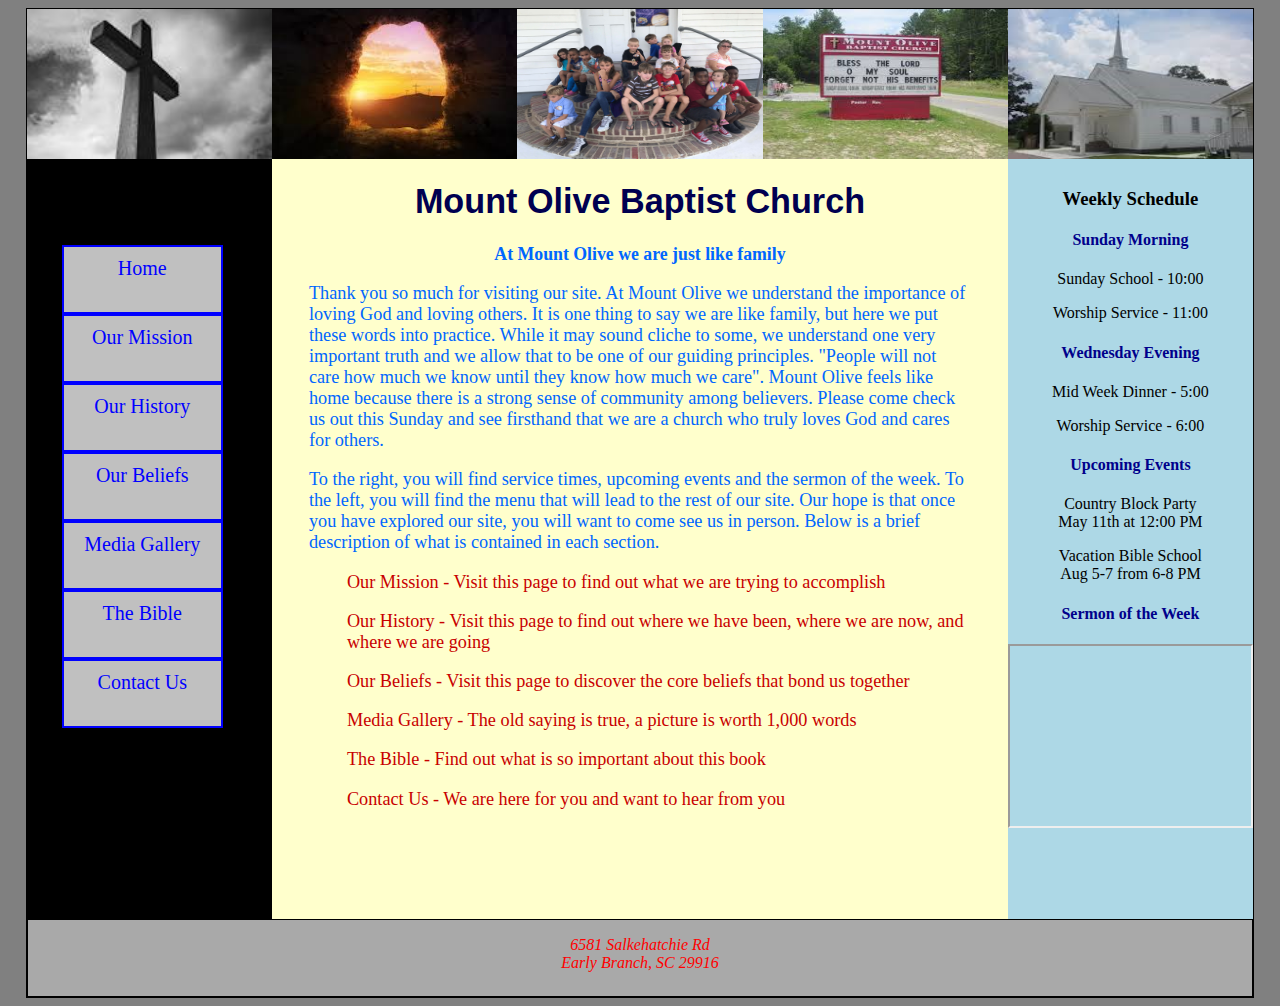
<file: Church Sample Website/index.html>
<!DOCTYPE html>
<html lang="en">
<head>
	<meta charset="utf-8">
	<title>Mount Oive Baptist Church Home</title>
	<meta name="viewport" content="width=device-width">
	<link rel="stylesheet" href="client.css">
</head>
<body>
	
    <div class="wrapper">
	<header>
			<img src="images/1Across.jpg" alt="cross photo" />
	  		<img src="images/3Bempty tomb.jpg" alt="empty tomb Photo" />
			<img src="images/2AVBS.JPG" alt="VBS Photo" />
	        <img src="images/3Achurchsign.jpg" alt="church sign photo" />
			<img src="images/5Achurch.jpg" alt="church photo" />					
	</header>
		<nav>
			<ul>
				<li><a href="index.html">Home</a></li>
				<li><a href="mission.html">Our Mission</a></li>
				<li><a href="history.html">Our History</a></li>
				<li><a href="beliefs.html">Our Beliefs</a></li>
				<li><a href="photos.html">Media Gallery</a></li>
				<li><a href="bible.html">The Bible</a></li>
				<li><a href="contact.html">Contact Us</a></li>
			</ul>
		</nav>
		<section>
                <h1>Mount Olive Baptist Church</h1>
                <h3>At Mount Olive we are just like family</h3>
                
                <p>Thank you so much for visiting our site.  At Mount Olive we understand the importance of loving God and loving others.  It is one thing to say we are like family, but here we put these words into practice.  While it may sound cliche to some, we understand one very important truth and we allow that to be one of our guiding principles.  "People will not care how much we know until they know how much we care".  Mount Olive feels like home because there is a strong sense of community among believers. Please come check us out this Sunday and see firsthand that we are a church who truly loves God and cares for others.</p>
                <p>To the right, you will find service times, upcoming events and the sermon of the week.  To the left, you will find the menu that will lead to the rest of our site.  Our hope is that once you have explored our site, you will want to come see us in person.  Below is a brief description of what is contained in each section.  </p>
				<ul>
	           		<p>Our Mission - Visit this page to find out what we are trying to accomplish</p>
	           		<p>Our History - Visit this page to find out where we have been, where we are now, and where we are going</p>
	           		<p>Our Beliefs - Visit this page to discover the core beliefs that bond us together</p>
	           		<p>Media Gallery - The old saying is true, a picture is worth 1,000 words</p>
	           		<p>The Bible - Find out what is so important about this book</p>
	           		<p>Contact Us - We are here for you and want to hear from you</p>
           		</ul>
	    </section>
	    <aside>
	    		<h3>Weekly Schedule</h3>
	    		<h4>Sunday Morning</h4>
                <p>Sunday School - 10:00</p>
                <p>Worship Service - 11:00</p>
                <h4>Wednesday Evening</h4>
                <p>Mid Week Dinner - 5:00</p>
                <p>Worship Service - 6:00</p>
                <h4>Upcoming Events</h4>
                <p>Country Block Party <br> May 11th at 12:00 PM </p>
                <p>Vacation Bible School <br> Aug 5-7 from 6-8 PM </p>
                <h4>Sermon of the Week</h4>
			    <iframe allowfullscreen="0" width="250" height="180" controls
				source src="https://www.youtube.com/embed/h9vOhB8njWQ">
				</iframe>				
	    </aside>
	    <footer>
	        <blockquote>
	                <address>
	                        6581 Salkehatchie Rd<br>
	                        Early Branch, SC 29916<br>
	                </address>
	        </blockquote>
	    </footer>
</div>
</body>
</html>
</file>
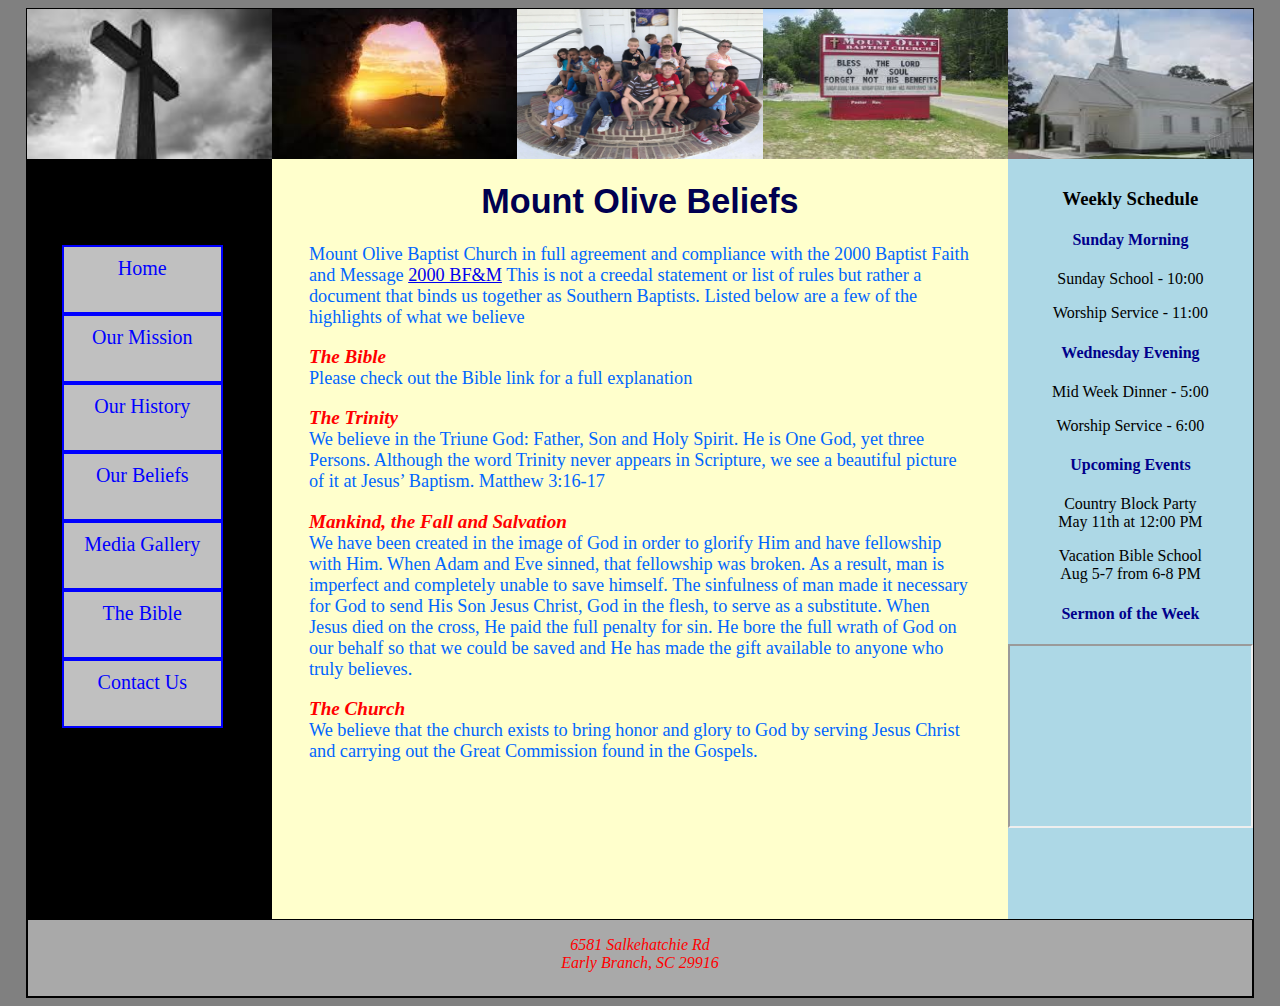
<file: Church Sample Website/beliefs.html>
<!DOCTYPE html>
<html lang="en">
<head>
	<meta charset="utf-8">
	<title>Mount Olive Baptist Church Beliefs</title>
	<meta name="viewport" content="width=device-width">
	<link rel="stylesheet" href="client.css">
</head>
<body>
    <div class="wrapper">
	<header>
			<img src="images/1Across.jpg" alt="cross photo" />
	  		<img src="images/3Bempty tomb.jpg" alt="empty tomb Photo" />
			<img src="images/2AVBS.JPG" alt="VBS Photo" />
	        <img src="images/3Achurchsign.jpg" alt="church sign photo" />
			<img src="images/5Achurch.jpg" alt="church photo" />					
	</header>
		<nav>
			<ul>
				<li><a href="index.html">Home</a></li>
				<li><a href="mission.html">Our Mission</a></li>
				<li><a href="history.html">Our History</a></li>
				<li><a href="beliefs.html">Our Beliefs</a></li>
				<li><a href="photos.html">Media Gallery</a></li>
				<li><a href="bible.html">The Bible</a></li>
				<li><a href="contact.html">Contact Us</a></li>
			</ul>
		</nav>
		<section>
                <h1>Mount Olive Beliefs</h1>
                <p>Mount Olive Baptist Church in full agreement and compliance with the 2000 Baptist Faith and Message <a href="http://www.sbc.net/bfm2000/bfm2000.asp">2000 BF&M</a>  This is not a creedal statement or list of rules but rather a document that binds us together as Southern Baptists.  Listed below are a few of the highlights of what we believe</p>

				<p><em>The Bible</em><br>Please check out the Bible link for a full explanation</p>
				
				<p><em>The Trinity</em><br>We believe in the Triune God: Father, Son and Holy Spirit.  He is One God, yet three Persons.  Although the word Trinity never appears in Scripture, we see a beautiful picture of it at Jesus’ Baptism.  Matthew 3:16-17</p>

				<p><em>Mankind, the Fall and Salvation</em><br>We have been created in the image of God in order to glorify Him and have fellowship with Him.  When Adam and Eve sinned, that fellowship was broken.  As a result, man is imperfect and completely unable to save himself.  The sinfulness of man made it necessary for God to send His Son Jesus Christ, God in the flesh, to serve as a substitute.  When Jesus died on the cross, He paid the full penalty for sin.  He bore the full wrath of God on our behalf so that we could be saved and He has made the gift available to anyone who truly believes.</p> 

				<p><em>The Church</em><br>We believe that the church exists to bring honor and glory to God by serving Jesus Christ and carrying out the Great Commission found in the Gospels.</p>        
	    </section>
	     <aside>
	    		<h3>Weekly Schedule</h3>
	    		<h4>Sunday Morning</h4>
                <p>Sunday School - 10:00</p>
                <p>Worship Service - 11:00</p>
                <h4>Wednesday Evening</h4>
                <p>Mid Week Dinner - 5:00</p>
                <p>Worship Service - 6:00</p>
                <h4>Upcoming Events</h4>
                <p>Country Block Party <br> May 11th at 12:00 PM </p>
                <p>Vacation Bible School <br> Aug 5-7 from 6-8 PM </p>
                <h4>Sermon of the Week</h4>
			    <iframe allowfullscreen="0" width="250" height="180" controls
				source src="https://www.youtube.com/embed/h9vOhB8njWQ">
				</iframe>		
	    </aside>
	    <footer>
	        <blockquote>
	                <address>
	                        6581 Salkehatchie Rd<br>
	                        Early Branch, SC 29916<br>
	                </address>
	        </blockquote>
	    </footer>
</div>
</body>
</html>
</file>
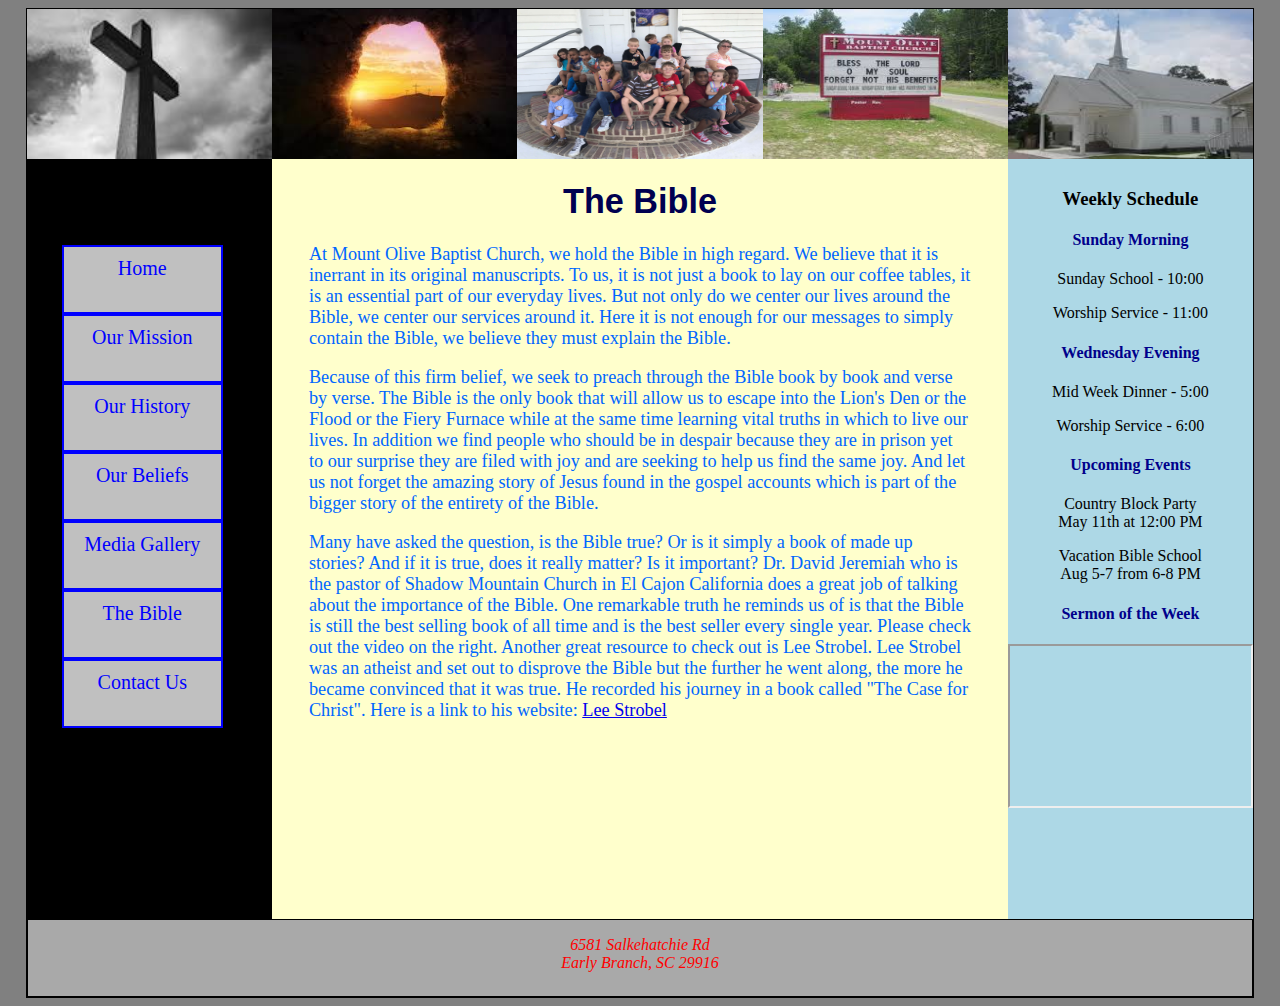
<file: Church Sample Website/bible.html>
<!DOCTYPE html>
<html lang="en">
<head>
	<meta charset="utf-8">
	<title>The Bible</title>
	<meta name="viewport" content="width=device-width">
	<link rel="stylesheet" href="client.css">
</head>
<body>
    <div class="wrapper">
	<header>
			<img src="images/1Across.jpg" alt="cross photo" />
	  		<img src="images/3Bempty tomb.jpg" alt="empty tomb Photo" />
			<img src="images/2AVBS.JPG" alt="VBS Photo" />
	        <img src="images/3Achurchsign.jpg" alt="church sign photo" />
			<img src="images/5Achurch.jpg" alt="church photo" />					
	</header>
		<nav>
			<ul>
				<li><a href="index.html">Home</a></li>
				<li><a href="mission.html">Our Mission</a></li>
				<li><a href="history.html">Our History</a></li>
				<li><a href="beliefs.html">Our Beliefs</a></li>
				<li><a href="photos.html">Media Gallery</a></li>
				<li><a href="bible.html">The Bible</a></li>
				<li><a href="contact.html">Contact Us</a></li>
			</ul>
		</nav>
		<section>
                <h1>The Bible</h1>
                
                <p>At Mount Olive Baptist Church, we hold the Bible in high regard.  We believe that it is inerrant in its original manuscripts.  To us, it is not just a book to lay on our coffee tables, it is an essential part of our everyday lives.  But not only do we center our lives around the Bible, we center our services around it.  Here it is not enough for our messages to simply contain the Bible, we believe they must explain the Bible.</p>
                <p>Because of this firm belief, we seek to preach through the Bible book by book and verse by verse.  The Bible is the only book that will allow us to escape into the Lion's Den or the Flood or the Fiery Furnace while at the same time learning vital truths in which to live our lives.  In addition we find people who should be in despair because they are in prison yet to our surprise they are filed with joy and are seeking to help us find the same joy.  And let us not forget the amazing story of Jesus found in the gospel accounts which is part of the bigger story of the entirety of the Bible.</p>
                <p>Many have asked the question, is the Bible true? Or is it simply a book of made up stories?  And if it is true, does it really matter?  Is it important?  Dr. David Jeremiah who is the pastor of Shadow Mountain Church in El Cajon California  does a great job of talking about the importance of the Bible.  One remarkable truth he reminds us of is that the Bible is still the best selling book of all time and is the best seller every single year.  Please check out the video on the right.  Another great resource to check out is Lee Strobel.  Lee Strobel was an atheist and set out to disprove the Bible but the further he went along, the more he became convinced that it was true.  He recorded his journey in a book called "The Case for Christ".  Here is a link to his website: <a href="https://https://leestrobel.com/">Lee Strobel</a> <br></p>               
	    </section>
	     <aside>
	    		<h3>Weekly Schedule</h3>
	    		<h4>Sunday Morning</h4>
                <p>Sunday School - 10:00</p>
                <p>Worship Service - 11:00</p>
                <h4>Wednesday Evening</h4>
                <p>Mid Week Dinner - 5:00</p>
                <p>Worship Service - 6:00</p>
                <h4>Upcoming Events</h4>
                <p>Country Block Party <br> May 11th at 12:00 PM </p>
                <p>Vacation Bible School <br> Aug 5-7 from 6-8 PM </p>
                <h4>Sermon of the Week</h4>
			    <iframe allowfullscreen="0" width="250" height="160" controls
				source src="https://www.youtube.com/embed/BBJnk28-T1w">
				</iframe>		
	    </aside>
	    <footer>
	        <blockquote>
	                <address>
	                        6581 Salkehatchie Rd<br>
	                        Early Branch, SC 29916<br>
	                </address>
	        </blockquote>
	    </footer>
</div>
</body>
</html>
</file>
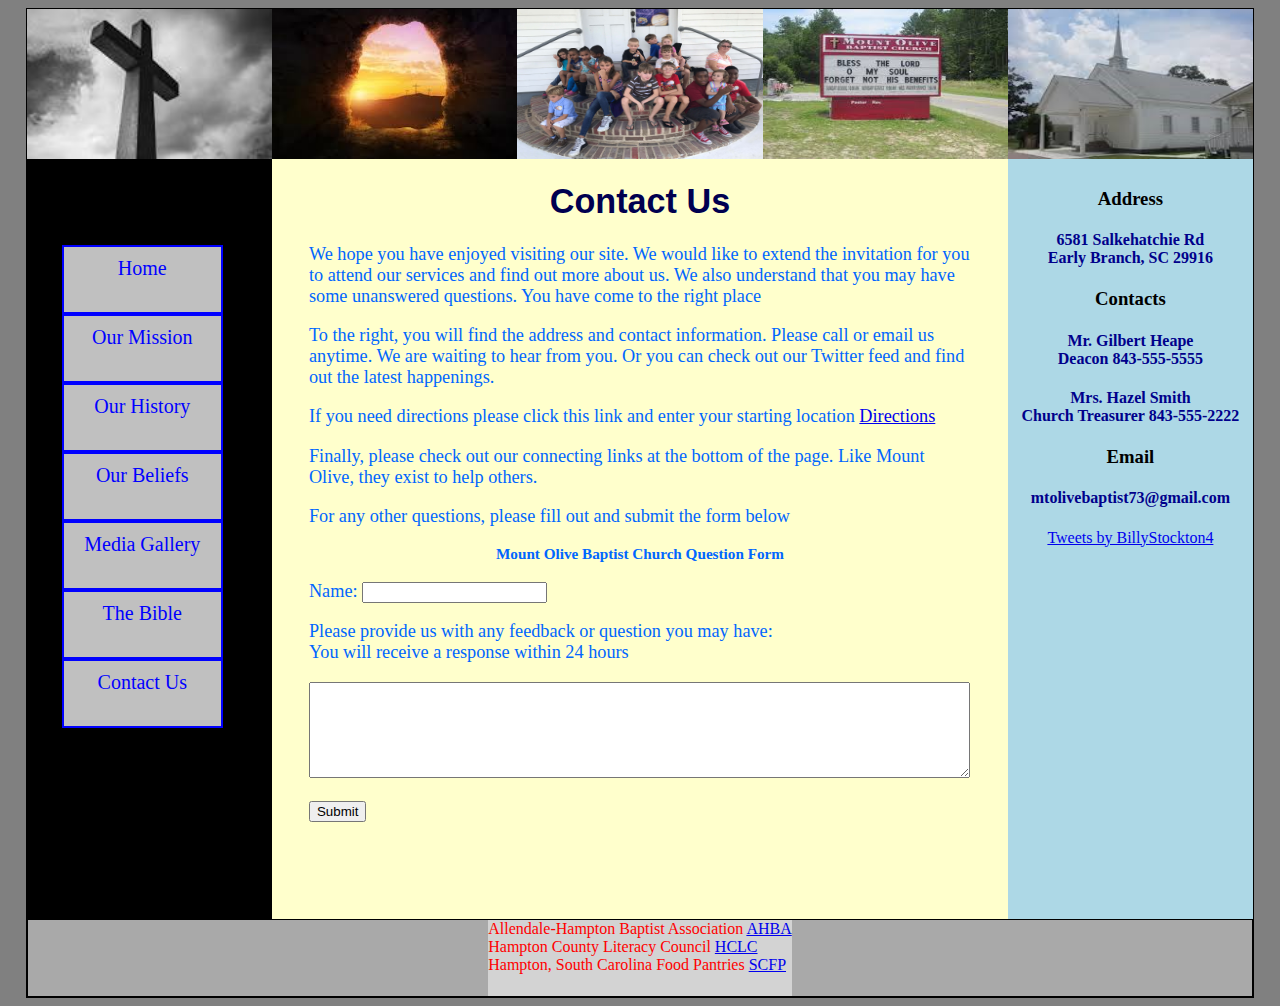
<file: Church Sample Website/contact.html>
<!DOCTYPE html>
<html lang="en">
<head>
	<meta charset="utf-8">
	<title>Contact Us</title>
	<meta name="viewport" content="width=device-width">
	<link rel="stylesheet" href="client.css">
</head>
<body>
	
    <div class="wrapper">
	<header>
			<img src="images/1Across.jpg" alt="cross photo" />
	  		<img src="images/3Bempty tomb.jpg" alt="empty tomb Photo" />
			<img src="images/2AVBS.JPG" alt="VBS Photo" />
	        <img src="images/3Achurchsign.jpg" alt="church sign photo" />
			<img src="images/5Achurch.jpg" alt="church photo" />					
	</header>
		<nav>
			<ul>
				<li><a href="index.html">Home</a></li>
				<li><a href="mission.html">Our Mission</a></li>
				<li><a href="history.html">Our History</a></li>
				<li><a href="beliefs.html">Our Beliefs</a></li>
				<li><a href="photos.html">Media Gallery</a></li>
				<li><a href="bible.html">The Bible</a></li>
				<li><a href="contact.html">Contact Us</a></li>
			</ul>
		</nav>
		<section>
                <h1>Contact Us</h1>
                             
                <p>We hope you have enjoyed visiting our site.  We would like to extend the invitation for you to attend our services and find out more about us. We also understand that you may have some unanswered questions. You have come to the right place</p>
                <p>To the right, you will find the address and contact information.  Please call or email us anytime.  We are waiting to hear from you.  Or you can check out our Twitter feed and find out the latest happenings.</p>
                <p>If you need directions please click this link and enter your starting location <a href="https://www.google.com/maps/dir//google+maps+mount+olive+baptist+church+early+branch+sc/@32.8133331,-81.0724219,9z/data=!4m8!4m7!1m0!1m5!1m1!1s0x88f955d8abc843a9:0x11d3cff5ac93100b!2m2!1d-80.8984403!2d32.7760063"> Directions</a></p>
                <p>Finally, please check out our connecting links at the bottom of the page. Like Mount Olive, they exist to help others.</p>
                <p>For any other questions, please fill out and submit the form below</p>
                <div class="contact">
			    <h2>Mount Olive Baptist Church Question Form</h2>
			    <article>
			        <form action="php, asp, js file that will run on the server">  
			            <p>Name: <input type="text" name="full_name"></p>
			            <p>Please provide us with any feedback or question you may have: <br>
			            You will receive a response within 24 hours</p>
			            <textarea name="message" rows="6" cols="80"></textarea>
			            <p><button type="button" onclick="alert('Thank you! You will receive a response within 24 hours')">Submit</button></p>
			        </form>
			    </article>
				</div>  <!-- end of contact section -->  
	    </section>
	    <aside>
	    	<h3>Address</h3>
	    		<h4>6581 Salkehatchie Rd<br>
	                Early Branch, SC 29916<br></h4>
	        <h3>Contacts</h3>
	    		<h4>Mr. Gilbert Heape <br>
	    			Deacon
	    			843-555-5555</h4>
	    		<h4>Mrs. Hazel Smith <br>
	    			Church Treasurer
	    			843-555-2222</h4>
            	<h3>Email</h3>
	    		<h4>mtolivebaptist73@gmail.com</h4>
	    	<div class="content">
			<a class="twitter-timeline" data-width="250" data-height="300" href="https://twitter.com/BillyStockton4?ref_src=twsrc%5Etfw">Tweets by BillyStockton4</a> <script async src="https://platform.twitter.com/widgets.js" charset="utf-8"></script>
			</div>
		</aside>	
		<footer>
			<div class="crosslinks">
	        Allendale-Hampton Baptist Association
            <a href="https://allendalehamptonbaptistassoc.org/">AHBA</a> <br>
            Hampton County Literacy Council
            <a href="http://hamptoncountyliteracy.weebly.com/">HCLC</a> <br>
            Hampton, South Carolina Food Pantries
            <a href="https://www.foodpantries.org/ci/sc-hampton">SCFP</a></p>
            </div>
	    </footer>
</div>
</body>
</html>
</file>
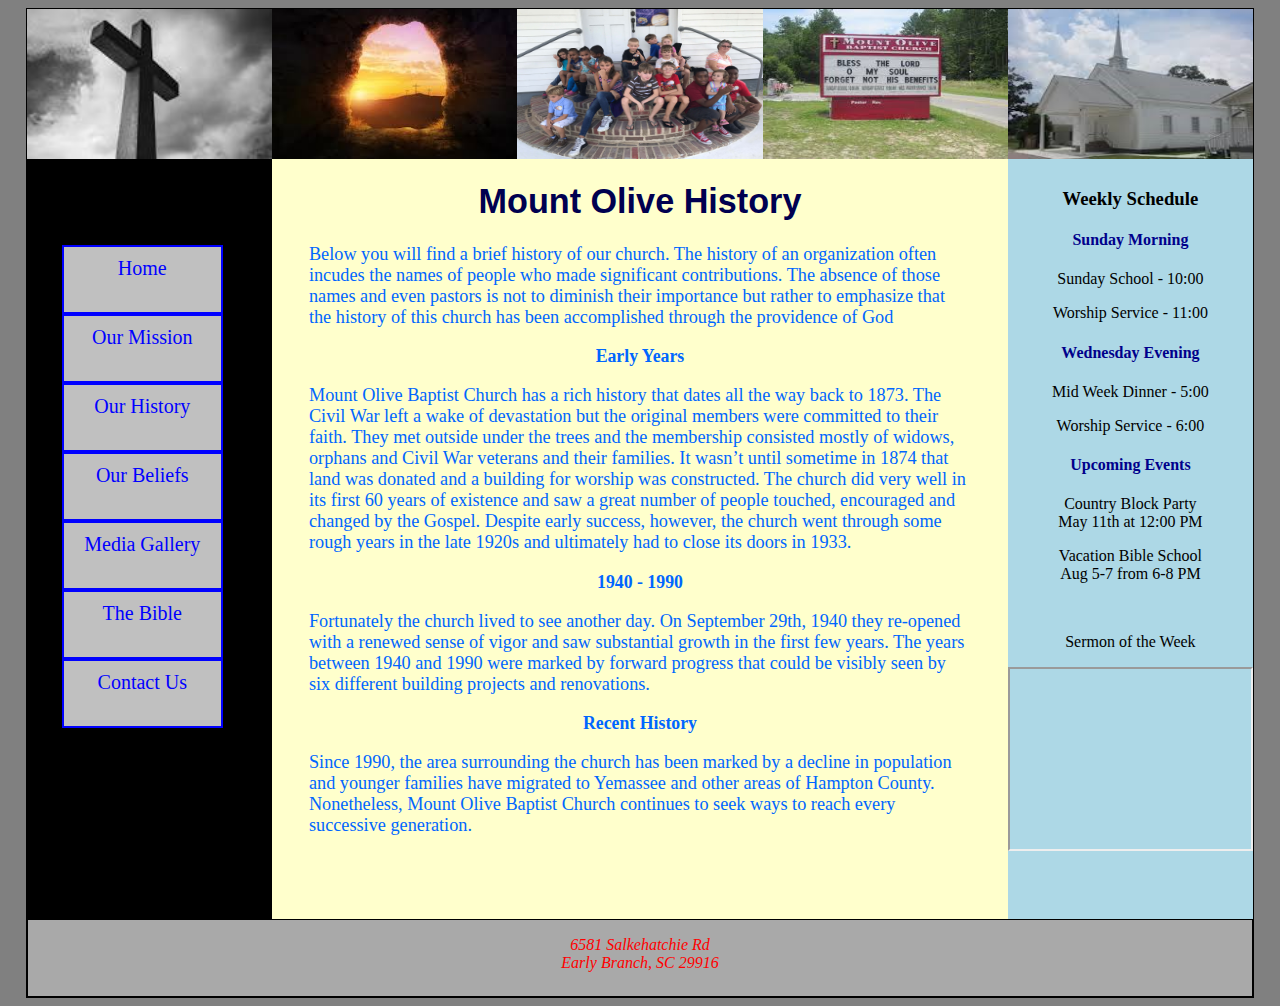
<file: Church Sample Website/history.html>
<!DOCTYPE html>
<html lang="en">
<head>
	<meta charset="utf-8">
	<title>Mount Olive Baptist Church History</title>
	<meta name="viewport" content="width=device-width">
	<link rel="stylesheet" href="client.css">
</head>
<body>
    <div class="wrapper">
	<header>
			<img src="images/1Across.jpg" alt="cross photo" />
	  		<img src="images/3Bempty tomb.jpg" alt="empty tomb Photo" />
			<img src="images/2AVBS.JPG" alt="VBS Photo" />
	        <img src="images/3Achurchsign.jpg" alt="church sign photo" />
			<img src="images/5Achurch.jpg" alt="church photo" />					
	</header>
		<nav>
			<ul>
				<li><a href="index.html">Home</a></li>
				<li><a href="mission.html">Our Mission</a></li>
				<li><a href="history.html">Our History</a></li>
				<li><a href="beliefs.html">Our Beliefs</a></li>
				<li><a href="photos.html">Media Gallery</a></li>
				<li><a href="bible.html">The Bible</a></li>
				<li><a href="contact.html">Contact Us</a></li>
			</ul>
		</nav>
		<section>
                <h1>Mount Olive History</h1>
                <p>Below you will find a brief history of our church. The history of an organization often incudes the names of people who made significant contributions.  The absence of those names and even pastors is not to diminish their importance but rather to emphasize that the history of this church has been accomplished through the providence of God</p>
                
                <h3>Early Years</h3>
                
                <p>Mount Olive Baptist Church has a rich history that dates all the way back to 1873.  The Civil War left a wake of devastation but the original members were committed to their faith.  They met outside under the trees and the membership consisted mostly of widows, orphans and Civil War veterans and their families.  It wasn’t until sometime in 1874 that land was donated and a building for worship was constructed.  The church did very well in its first 60 years of existence and saw a great number of people touched, encouraged and changed by the Gospel.  Despite early success, however, the church went through some rough years in the late 1920s and ultimately had to close its doors in 1933.</p>

                <h3>1940 - 1990</h3>

                <p>Fortunately the church lived to see another day.  On September 29th, 1940 they re-opened with a renewed sense of vigor and saw substantial growth in the first few years.  The years between 1940 and 1990 were marked by forward progress that could be visibly seen by six different building projects and renovations.</p>

                <h3>Recent History</h3>

                <p>Since 1990, the area surrounding the church has been marked by a decline in population and younger families have migrated to Yemassee and other areas of Hampton County.  Nonetheless, Mount Olive Baptist Church continues to seek ways to reach every successive generation.</p>

           		
	    </section>
	    <aside>
	    		<h3>Weekly Schedule</h3>
	    		<h4>Sunday Morning</h4>
                <p>Sunday School - 10:00</p>
                <p>Worship Service - 11:00</p>
                <h4>Wednesday Evening</h4>
                <p>Mid Week Dinner - 5:00</p>
                <p>Worship Service - 6:00</p>
                <h4>Upcoming Events</h4>
                <p>Country Block Party <br> May 11th at 12:00 PM </p>
                <p>Vacation Bible School <br> Aug 5-7 from 6-8 PM </p>
                <br>
                <p>Sermon of the Week</p>
			    <iframe allowfullscreen="0" width="250" height="180" controls
				source src="https://www.youtube.com/embed/h9vOhB8njWQ">
				</iframe>		
	    </aside>
	    <footer>
	        <blockquote>
	                <address>
	                        6581 Salkehatchie Rd<br>
	                        Early Branch, SC 29916<br>
	                </address>
	        </blockquote>
	    </footer>
</div>
</body>
</html>
</file>
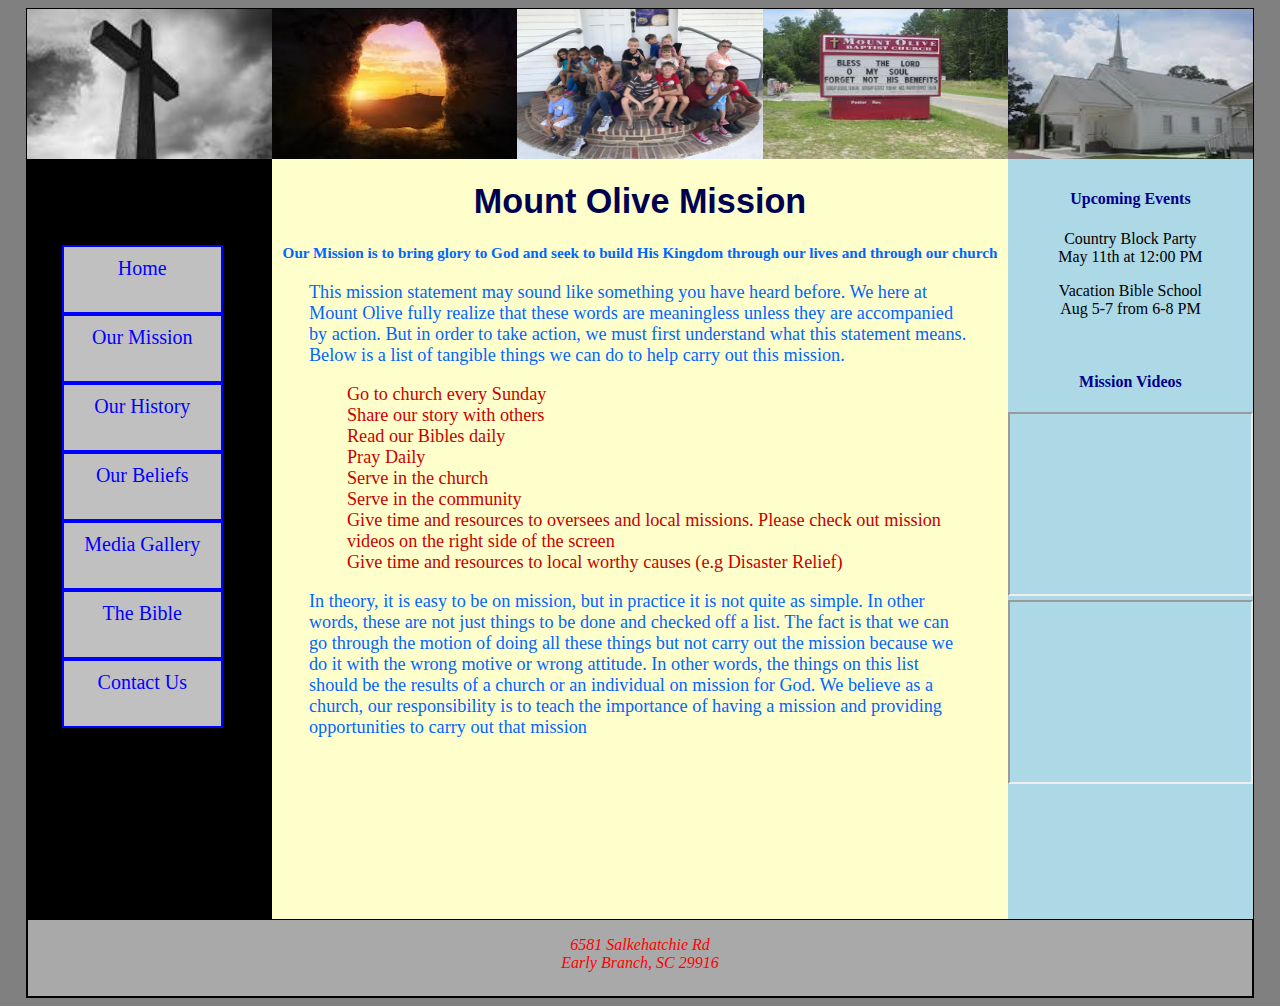
<file: Church Sample Website/mission.html>
<!DOCTYPE html>
<html lang="en">
<head>
	<meta charset="utf-8">
	<title>Mount Olive Baptist Church Mission</title>
	<meta name="viewport" content="width=device-width">
	<link rel="stylesheet" href="client.css">
</head>
<body>
    <div class="wrapper">
	<header>
			<img src="images/1Across.jpg" alt="cross photo" />
	  		<img src="images/3Bempty tomb.jpg" alt="empty tomb Photo" />
			<img src="images/2AVBS.JPG" alt="VBS Photo" />
	        <img src="images/3Achurchsign.jpg" alt="church sign photo" />
			<img src="images/5Achurch.jpg" alt="church photo" />				
	</header>
		<nav>
			<ul>
				<li><a href="index.html">Home</a></li>
				<li><a href="mission.html">Our Mission</a></li>
				<li><a href="history.html">Our History</a></li>
				<li><a href="beliefs.html">Our Beliefs</a></li>
				<li><a href="photos.html">Media Gallery</a></li>
				<li><a href="bible.html">The Bible</a></li>
				<li><a href="contact.html">Contact Us</a></li>
			</ul>
		</nav>
		<section>
                <h1>Mount Olive Mission</h1>
                <h4>Our Mission is to bring glory to God and seek to build His Kingdom through our lives and through our church</h4>
                
                <p>This mission statement may sound like something you have heard before.  We here at Mount Olive fully realize that these words are meaningless unless they are accompanied by action.  But in order to take action, we must first understand what this statement means. Below is a list of tangible things we can do to help carry out this mission.</p>
				<ul>
	           		<p>Go to church every Sunday <br>
	           		Share our story with others <br>
	           		Read our Bibles daily <br>
	           		Pray Daily <br>
	           		Serve in the church <br>
	           		Serve in the community <br>
	           		Give time and resources to oversees and local missions.  Please check out mission videos on the right side of the screen <br>
	           		Give time and resources to local worthy causes (e.g Disaster Relief)</p>
           		</ul>
           		<p>In theory, it is easy to be on mission, but in practice it is not quite as simple.  In other words, these are not just things to be done and checked off a list.  The fact is that we can go through the motion of doing all these things but not carry out the mission because we do it with the wrong motive or wrong attitude.  In other words, the things on this list should be the results of a church or an individual on mission for God.  We believe as a church, our responsibility is to teach the importance of having a mission and providing opportunities to carry out that mission</p>
	    </section>
	    <aside>
	    		<h4>Upcoming Events</h4>
                <p>Country Block Party <br> May 11th at 12:00 PM </p>
                <p>Vacation Bible School <br> Aug 5-7 from 6-8 PM </p>
                <br>
                <h4>Mission Videos</h4>
			    <iframe allowfullscreen="0" width="250" height="180" controls
				source src="https://www.youtube.com/embed/v23sefu4dBA">
				</iframe>	
				<iframe allowfullscreen="0" width="250" height="180" controls
				source src="https://www.youtube.com/embed/DRM6mVttJsY">
				</iframe>		
	    </aside>
	    <footer>
	        <blockquote>
	                <address>
	                        6581 Salkehatchie Rd<br>
	                        Early Branch, SC 29916<br>
	                </address>
	        </blockquote>
	    </footer>
</div>
</body>
</html>
</file>
<file: Church Sample Website/client.css>
body{
        background-color: gray;
        text-align: center;
}
.wrapper{
        width: 97%;
        margin:0 auto;
        border-left: 1px solid black;
        border-right: 1px solid black;
        border-bottom: 1px solid black;
        background-color: gray;
}
header{
	
	border-top: 1px solid black;
	background-color: darkgray;
	height: 150px;
}

header img{
	float: left;
	height: 150px;
	width: 20%;
}
.fling-minislide {text-align: left;font-size: 0; width:20%; height:150px; overflow:visible; position:relative; display: inline-block;}
.fling-minislide img{float: left; position:absolute; animation:fling-minislide 20s infinite; opacity:0; width: 100%; height: 150px;}

@keyframes fling-minislide {25%{opacity:1;} 40%{opacity:0;}} 
.fling-minislide img:nth-child(4){animation-delay:0s;}
.fling-minislide img:nth-child(3){animation-delay:5s;}
.fling-minislide img:nth-child(2){animation-delay:10s;}
.fling-minislide img:nth-child(1){animation-delay:15s;}
nav{
	background-color: black;
	padding-top: 55px;
	height: 705px;
	width: 20%;
	float: left;
}
nav ul{
	list-style: none;
	margin-left: 20px;
    padding: 15px;
}
nav ul li{
	text-align: center;
}
nav ul li a{
	height: 45px;
	width: 90%;
	/*padding: 20%;*/
	text-decoration: none;
	display: block;
	border: 2px solid blue;
	background-color: silver;
	font-size: 60%;
	color: rgb(0, 0, 255);
}
nav ul li a:hover{
	background-color: white;
	color: blue;
}
section{
	padding-top: 0px;
	width: 60%;  
    height: 760px;
    /*border: 1px solid black;*/
    background-color: rgb(255, 255, 204);
    color: rgb(0, 102, 255);
    float: left;
    font-size: 0.80em;
}
section h1{
	
	/*padding-top: 8px;*/
	border-left: 20px;
	text-align: center;
	font-size: 1.00em;
	font-family: "Comic Sans MS", cursive, sans-serif;
	color: rgb(0,0,80);
}
section h2{
	font-size:0.75em;
}
section p{
	width: 90%;
	text-align: left;
	margin-left: 5%;
	margin-right: 5%;
	font-size: 0.80em;
}
section p em{
	font-weight: bold;
	font-size: 1.05em;
	color: rgb(255, 0, 0);
}
section ul{
	color: rgb(200, 0, 0);
}
aside{
	width: 20%;
	padding-top: 10px;
	background-color: green;
	height: 750px;
	float: left;
	background-color: lightblue;
	color: black;
	font-size: 0.68em;
}
aside h4{
	color: darkblue;
	font-size: 0.68em;
}
aside iframe{
	width: 98%;
}
.content{
	width: auto;
	height: 370px;
}
footer{
	clear: left;
	min-height: 76px;
	text-align: center;
	background-color: darkgray;
	color: rgb(255, 0, 0);
	margin-top: 0px;
	border: 1px solid black;
}
.crosslinks{
	background-color: lightgray;
	color: red;
	display: inline-block;
	clear: left;
	text-align: left;
	min-height: 76px;
}



 
@media only screen and (min-width: 600px) {
     section{
     	font-size: 0.88em;
     }
     section h2{
		font-size:0.85em;
	}
     section p{
     	font-size: 0.88em;
     }
     aside{
     	font-size: 0.88em;
     }
     aside h4{
     	font-size: 0.88em;
     }
 	
}
@media only screen and (min-width: 713px) {
     header h1{
       /* color: green;*/
        font-size: 2.0em;
    }
     nav ul li a{
		/*padding: 10px;*/
	    font-size: 0.75em;
	    width: 70%;
	}
} 
@media only screen and (min-width: 787px) {
     section{
     	font-size: 0.95em;
     }
     section h2{
		font-size:0.92em;
	}
     section p{
     	font-size: 1.05em;
     }
     aside{
     	font-size: 0.95em;
     }
     aside h4{
     	font-size: 0.95em;
     }
    section p em{
	font-size: 1.0em;
	}
 	
}	
@media only screen and (min-width: 865px) {
     header h1{
        /*color: yellow;*/
        font-size: 2.25em;
    }
     nav ul li a{
		padding: 10px;
	    font-size: 1.0em;
 	}
 	
}

@media only screen and (min-width: 1015px) {
      header h1{
      	/*color: red;*/
      	font-size: 2.5em;

	}
      nav ul li a{
      	
		padding: 10px;
	    font-size: 1.25em;
	}
}
@media only screen and (min-width: 1171px) {
    section h1{
    	font-size: 2.25em;
    }
    section p{
    	font-size: 1.20em;
    }
    section h2{
		font-size:1.00em;
	}
    aside{
     	font-size: 1.0em;
    }
    aside h4{
     	font-size: 1.0em;
    }
    section p em{
	font-size: 1.05em;
	}
 	
}
</file>
